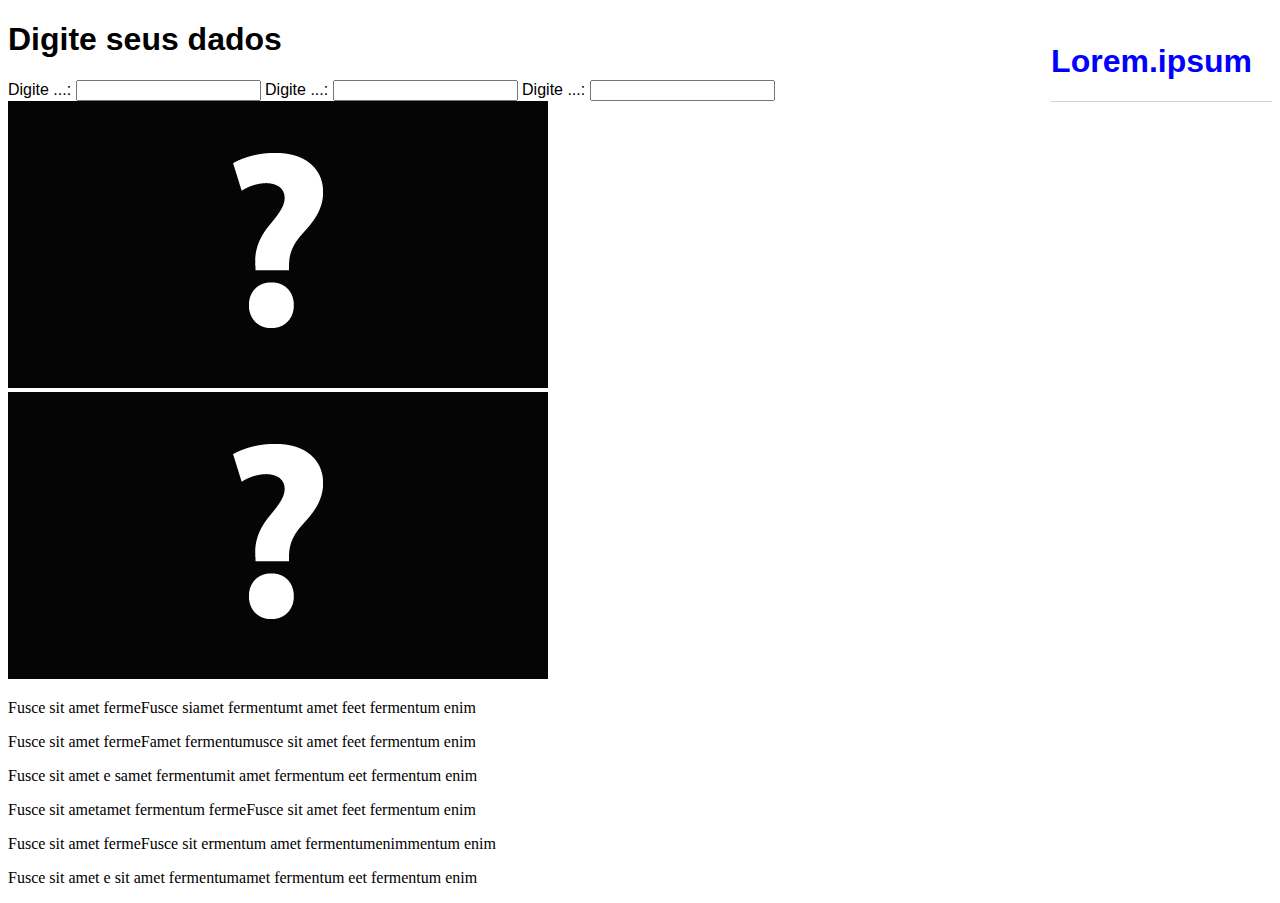
<file: Formulario/index.html>
<!DOCTYPE html>
<html>
<head lang="en">
    <meta charset="UTF-8">
    <title>Avaliacao TAAPS</title>
    <link rel="stylesheet" type="text/css" href="style.css">
</head>
<body>
<div class="conteiner">
    <div class="barra_sup">
        <h1>Lorem.ipsum</h1>
        <div class="clear"></div>
    </div>

    
<h1>Digite seus dados</h1>
<label for="texto">Digite ...: </label>
<input name="texto" type="text"  <br/>

<label for="texto">Digite ...: </label>
<input name="texto" type="text"  <br/>

<label for="texto">Digite ...: </label>
<input name="texto" type="text"  <br/>   
    
</div>


 <div class="conteudo_um">
            <div class="texto">
            <img src="model.png">
            </div>
</div>                

<div class="conteudo_dois"></div>
        <div class="conteudo">
        <img src="model.png">
        </div>


</div>
    <p> Fusce sit amet fermeFusce siamet fermentumt amet feet fermentum enim</p>
    <p> Fusce sit amet fermeFamet fermentumusce sit amet feet fermentum enim</p>
    <p> Fusce sit amet e samet fermentumit amet fermentum eet fermentum enim</p>
    <p> Fusce sit ametamet fermentum fermeFusce sit amet feet fermentum enim</p>
    <p> Fusce sit amet fermeFusce sit ermentum amet fermentumenimmentum enim</p>
    <p> Fusce sit amet e sit amet fermentumamet fermentum eet fermentum enim</p>
</div>

</body>
</html>
</file>
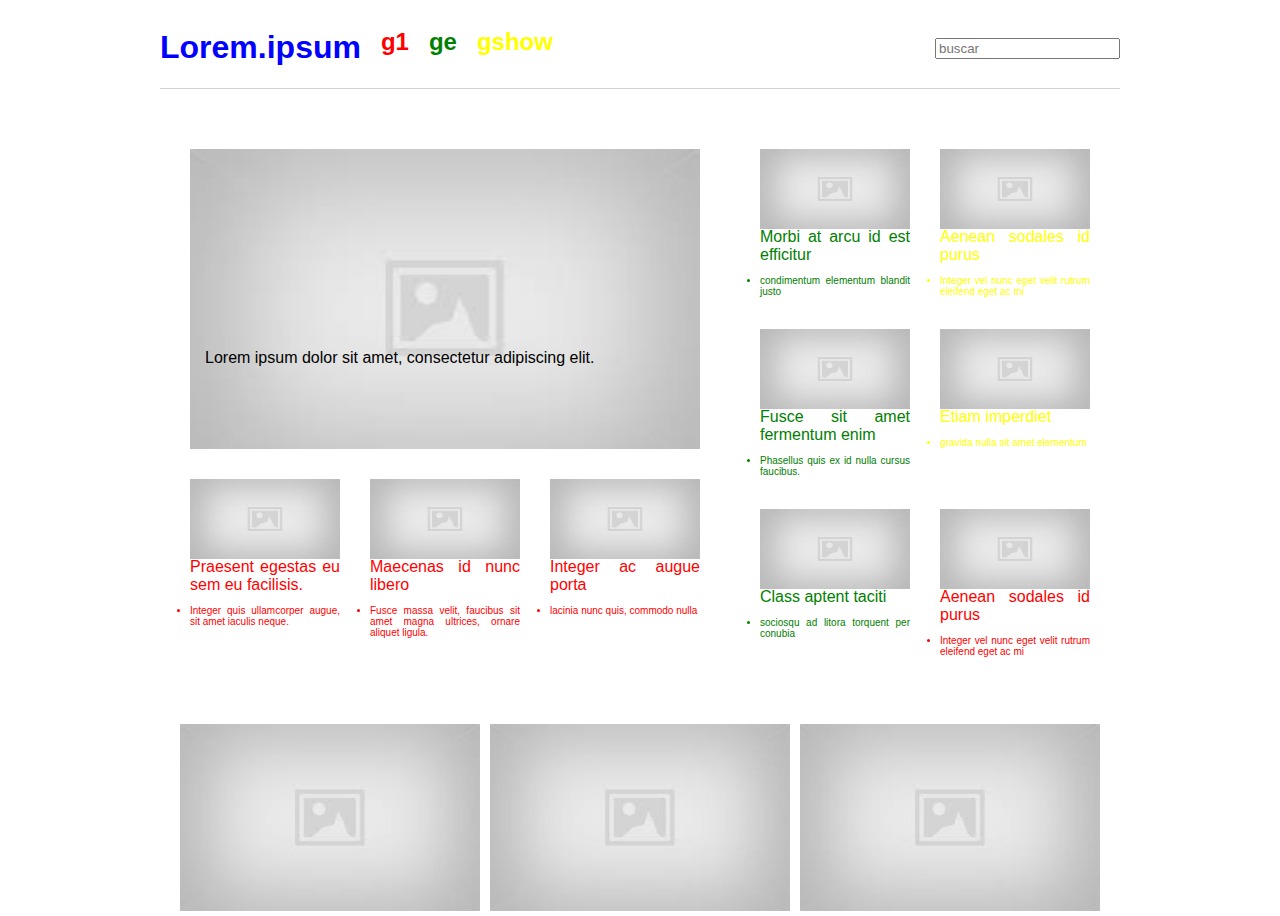
<file: globo/index.html>
<!DOCTYPE html>
<html>
<head lang="en">
    <meta charset="UTF-8">
    <title>Globo.com</title>
    <link rel="stylesheet" type="text/css" href="style.css">
</head>
<body>
<div class="conteiner">
    <div class="barra_sup">
        <h1>Lorem.ipsum</h1>
        <h2 class="g1">g1</h2>
        <h2 class="ge">ge</h2>
        <h2 class="gshow">gshow</h2>
        <input placeholder="buscar">
        <div class="clear"></div>
    </div>
    <div class="conteudo">
        <div class="conteudo_esq">
            <div class="destaque">
               <p>Lorem ipsum dolor sit amet, consectetur adipiscing elit.</p>
            </div>
            <div class="noticia g1">
                <img src="model.png">
                <p>Praesent egestas eu sem eu facilisis.</p>
                <li>Integer quis ullamcorper augue, sit amet iaculis neque. </li>
            </div>
            <div class="noticia g1">
                <img src="model.png">
                <p>Maecenas id nunc libero</p>
                <li>Fusce massa velit, faucibus sit amet magna ultrices, ornare aliquet ligula.</li>
            </div>
            <div class="noticia g1">
                <img src="model.png">
                <p>Integer ac augue porta</p>
                <li>lacinia nunc quis, commodo nulla</li>
            </div>
        </div>
        <div class="conteudo_dir">
            <div class="noticia ge">
                <img src="model.png">
                <p>Morbi at arcu id est efficitur </p>
                <li>condimentum elementum blandit justo</li>
            </div>
            <div class="noticia gshow">
                <img src="model.png">
                <p>Aenean sodales id purus </p>
                <li>Integer vel nunc eget velit rutrum eleifend eget ac mi</li>
            </div>
            <div class="noticia ge">
                <img src="model.png">
                <p> Fusce sit amet fermentum enim</p>
                <li>Phasellus quis ex id nulla cursus faucibus. </li>
            </div>
            <div class="noticia gshow">
                <img src="model.png">
                <p>Etiam imperdiet </p>
                <li>gravida nulla sit amet elementum</li>
            </div>
            <div class="noticia ge">
                <img src="model.png">
                <p>Class aptent taciti </p>
                <li>sociosqu ad litora torquent per conubia</li>
            </div>
            <div class="noticia g1">
                <img src="model.png">
                <p>Aenean sodales id purus </p>
                <li>Integer vel nunc eget velit rutrum eleifend eget ac mi</li>
            </div>
        </div>
        <div class="clear"></div>
        <div class="conteudo_baixo">
            <img src="model.png">
            <img src="model.png">
            <img src="model.png">
        </div>
    </div>
</div>
</body>
</html>
</file>
<file: Formulario/style.css>
.conteiner{
    margin: 0 auto;
    color: blue
    width: 960px;
    font-family: "Arial Black", Gadget, sans-serif;
    }

.barra_sup {
    border-bottom: solid lightgray 1px;
}
.barra_sup{
    color: blue;
    float: right;
    padding-right: 20px;
}

.barra_sup input{
    float: right;
    margin-top: 30px;
</file>
<file: globo/style.css>
.conteiner{
    margin: 0 auto;
    width: 960px;
    font-family: "Arial Black", Gadget, sans-serif;
}

.barra_sup {
    border-bottom: solid lightgray 1px;
}
.barra_sup h1, h2{
    color: blue;
    float: left;
    padding-right: 20px;
}

.barra_sup input{
    float: right;
    margin-top: 30px;
}

.clear {
    clear: both;
}
.g1 {
    color: red;
}

.ge {
    color: green;
}

.gshow {
    color: yellow;
}

.conteudo {
    margin-top: 30px;
}

.conteudo div{
     margin: 15px;
}

.destaque {
    width: 510px;
    height: 300px;
    background-color: coral;
    background: url("model.png") no-repeat ;
    background-size: cover;
}
.destaque p{
    position: relative;
    top: 200px;
    margin: 15px;

}

.noticia {
    width: 150px;
    height: 150px;
    float: left;
}

.noticia img {
    width: 150px;
    height: 80px;

}
.noticia p, li{
    margin-top: -5px;
    text-align: justify;
}

.noticia li{
    font-size: x-small;
}
.conteudo_esq{
    float: left;
}


.conteudo_dir{
    width: 360px;
    float: right;
}

.conteudo_baixo {
    padding-top: 30px;
}
.conteudo_baixo img{
    float: left;
    width: 300px;
    margin: 5px;

}
</file>
